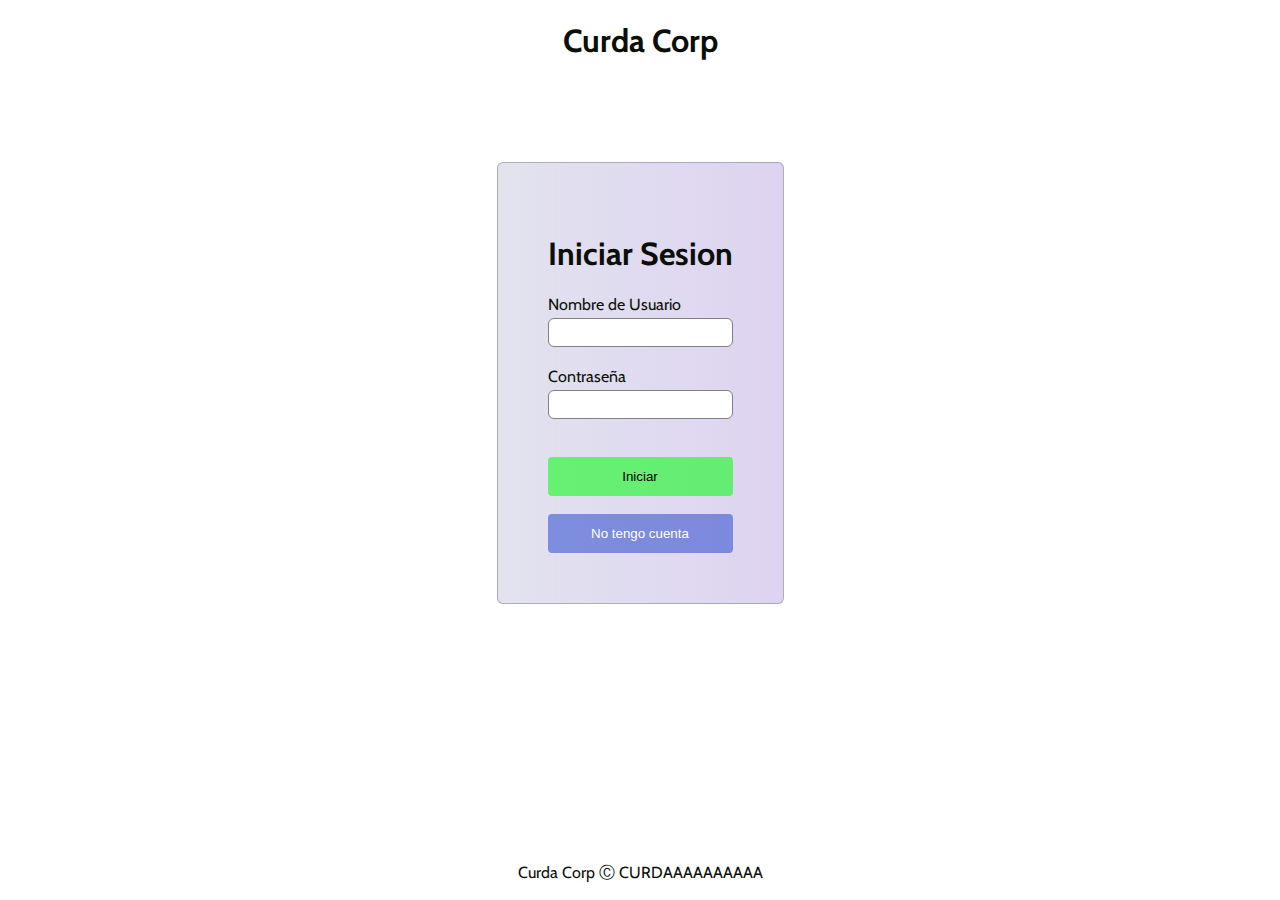
<file: tarea de formulario/index.html>
<!DOCTYPE html>
<html lang="en">
<head>
    <meta charset="UTF-8">
    <meta name="viewport" content="width=device-width, initial-scale=1.0">
    <meta http-equiv="X-UA-Compatible" content="ie=edge">
    <title>Curda Corp</title>
    <link rel="stylesheet" href="style/styles.css">
    <link href="https://fonts.googleapis.com/css?family=Cabin|Hind+Guntur|Noto+Sans+KR" rel="stylesheet">

</head>
<body>
    <div class="container">
            <header class="">
                    <h1>Curda Corp</h1>
                </header>
                <main>
                    <div class="section">

                        <form action="" class="column box">
                            <h1>Iniciar Sesion</h1>
                            <label for="username">Nombre de Usuario</label>
                            <input type="text" name="username" id="">
                            <label for="password">Contraseña</label>
                            <input type="password" name="password" id=""> <br/>
                            <button type="submit" class="button1">Iniciar</button> <br/>
                            <button type="button" onclick="location.href='views/registro.html'" class="button2">No tengo cuenta</button>
                        </form>
                    </div>
                </main>
                <footer>
                    <p>Curda Corp Ⓒ CURDAAAAAAAAAA</p>
                </footer>
    </div>
</body>
</html>
</file>
<file: tarea de formulario/style/styles.css>
body{
    padding: 0;
    margin: 0;
    background-image: url(https://static.vix.com/es/sites/default/files/styles/large/public/imj/nuestrorumbo/L/Los%20mejores%20horizontes%20urbanos%20del%20mundo%209.jpg?itok=A2O6N-XB);
    background-size: cover;
}

.container{
    display: flex;
    flex-direction: column ;
    min-height: 100vh;
    width: 100%;
    justify-content: center;
    align-items: center;
    
}
.section {

    padding: 5rem 0;
    margin: auto;
}

.column {

    display: flex;
    flex-direction: column;
}
.row {

    display: flex;
    justify-content: center;
    
}
.box{
    padding: 50px;
    background-image: linear-gradient(to left, rgba(209, 195, 235, 0.726), rgba(204, 204, 226, 0.555));
    border: solid 1px rgba(132, 133, 136, 0.562);
    border-radius: 6px; 
    margin: auto;

}


label{
    margin-bottom: 4px;

}
select{
    margin-bottom: 20px;
}
main{

    flex: 1;
}

.primary-btn{
    padding: 12px;
    border-radius: 4px;
    margin-right: 22px;
    margin-bottom: 10px;
    margin-top: 10px;
    border: none;
    background-color: rgba(108, 238, 255, 0.699);
    
    
}
.secondary-btn{
    padding: 12px;
    border-radius: 4px;
    border: none;
    background-color: rgba(196, 49, 140, 0.644);
    color: white;
    

}
h1, h2, label, p, span{
    font-family:  'Cabin';
    color: rgb(11, 15, 7);
}

.button1{

    padding: 12px;
    border-radius: 4px;
    background-color: rgba(0, 255, 13, 0.548);
    border: none;
    
}

.button2{
    padding: 12px;
    border-radius: 4px;
    background-color: rgba(62, 89, 209, 0.61);
    border: none;
    color: white;
}

.button3{

    display: flex;
    justify-content: center;
    padding: 12px;
    border-radius: 4px;
    margin-left: 40px;
    background-color: rgb(235, 96, 15);
}

input {
    margin-bottom: 20px;
    border-radius: 6px;
    border: solid 1px grey;
    height: 25px;
}
.footer{
    color: white;
}
</file>
